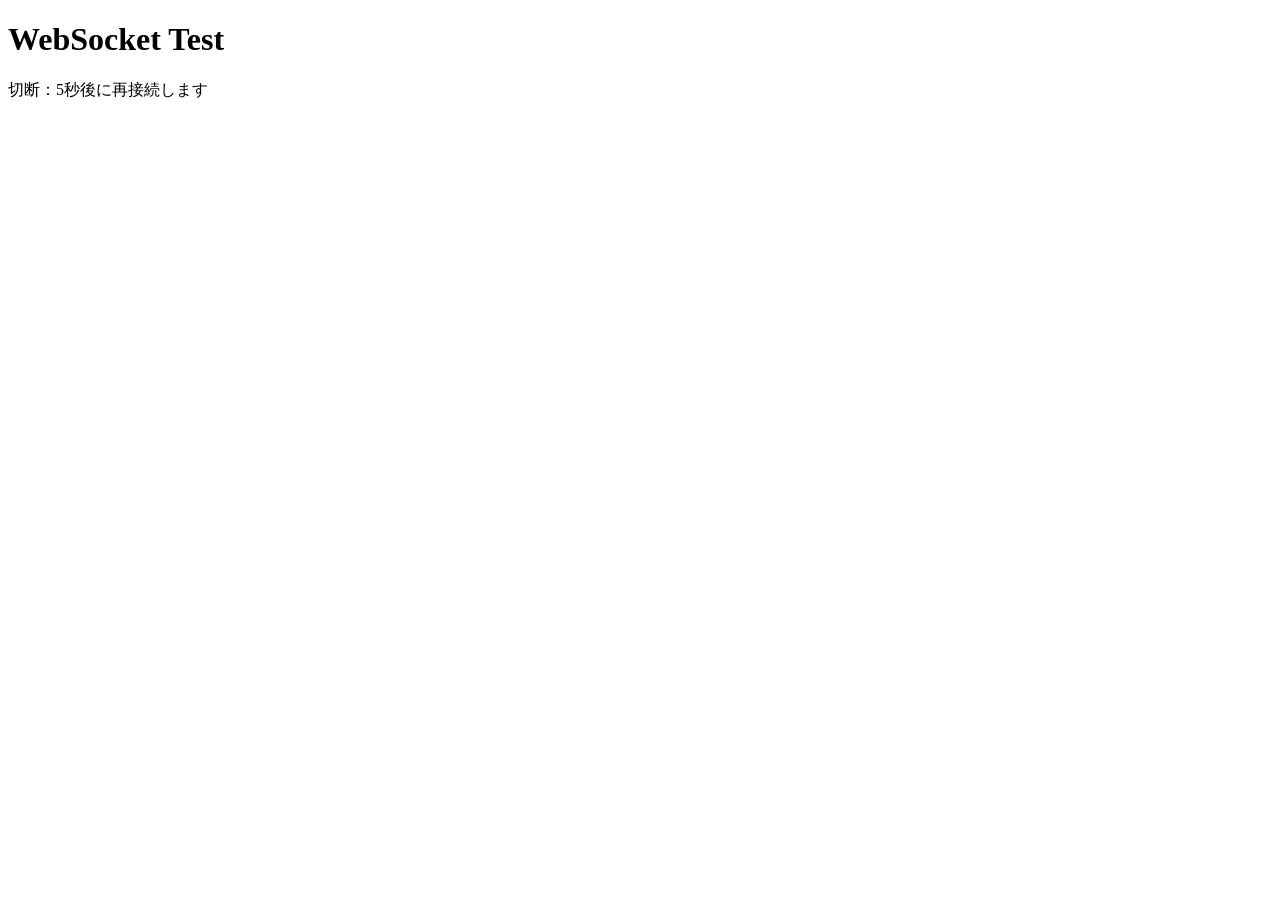
<file: monitor/templates/monitor/websocket_test.html>
<!DOCTYPE html>
<html lang="ja">
<head>
    <meta charset="UTF-8">
    <title>WebSocket Test</title>
</head>
<body>
    <h1>WebSocket Test</h1>

    <p id="status">接続中...</p>
    <pre id="message"></pre>

    <script>
        let socket = null;
        let heartbeatTimer = null;
        let reconnectTimer = null;

        const status = document.getElementById("status");
        const message = document.getElementById("message");

        function connectWebSocket() {
            const protocol =
                window.location.protocol === "https:" ? "wss:" : "ws:";

            socket = new WebSocket(
                `${protocol}//${window.location.host}/ws/monitor/`
            );

            socket.onopen = () => {
                status.textContent = "接続成功";

                // ハートビートの二重起動を防止
                if (heartbeatTimer !== null) {
                    clearInterval(heartbeatTimer);
                }

                // 10秒ごとに生存通知を送信
                heartbeatTimer = setInterval(() => {
                    if (socket.readyState === WebSocket.OPEN) {
                        socket.send(JSON.stringify({
                            type: "heartbeat"
                        }));
                    }
                }, 10000);
            };

            socket.onmessage = (event) => {
                const data = JSON.parse(event.data);

                message.textContent =
                    JSON.stringify(data, null, 2);
            };

            socket.onerror = () => {
                status.textContent = "接続エラー";
            };

            socket.onclose = (event) => {
                if (heartbeatTimer !== null) {
                    clearInterval(heartbeatTimer);
                    heartbeatTimer = null;
                }

                // サーバーによるタイムアウト切断
                if (event.code === 4000) {
                    status.textContent = "タイムアウトにより切断されました";
                    return;
                }

                // その他の切断は再接続
                status.textContent = "切断：5秒後に再接続します";

                if (reconnectTimer !== null) {
                    clearTimeout(reconnectTimer);
                }

                reconnectTimer = setTimeout(() => {
                    connectWebSocket();
                }, 5000);
            };
        }

        connectWebSocket();
    </script>
</body>
</html>
</file>
